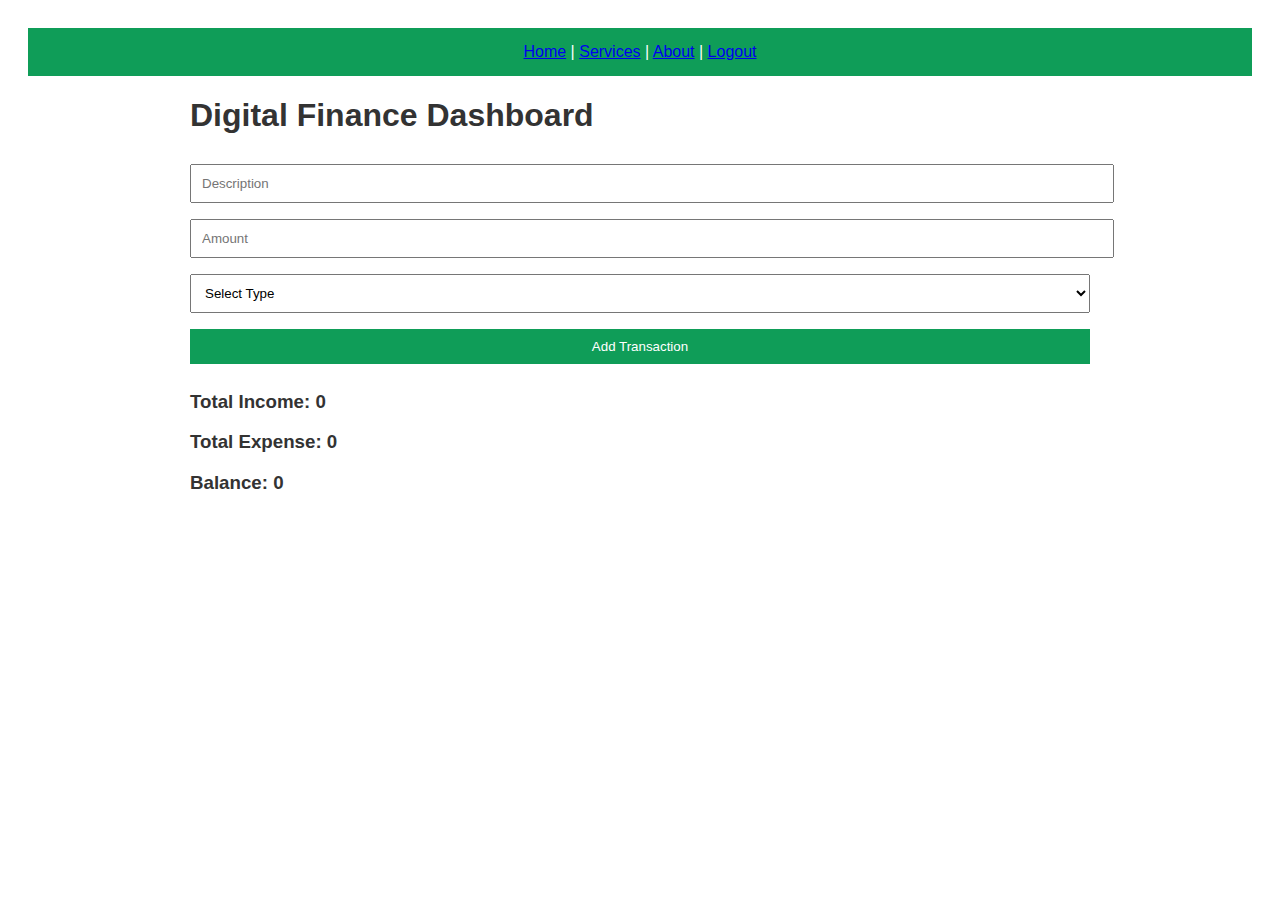
<file: index.html>
<!DOCTYPE html>
<html>
<head>
    <title>Digital Finance Dashboard</title>
    <link rel="stylesheet" href="style.css">
</head>
<body>
<header>
  <nav>
    <a href="index.html">Home</a> |
    <a href="services.html">Services</a> |
    <a href="about.html">About</a> |
    <a href="#" id="logoutBtn">Logout</a>
  </nav>
</header>

<div class="container">
    <h1>Digital Finance Dashboard</h1>
    <input type="text" id="desc" placeholder="Description">
    <input type="number" id="amount" placeholder="Amount">
    <select id="type">
        <option value="">Select Type</option>
        <option value="income">Income</option>
        <option value="expense">Expense</option>
    </select>
    <button id="addBtn">Add Transaction</button>
    <p id="message"></p>

    <div class="summary">
        <h3>Total Income: <span id="income">0</span></h3>
        <h3>Total Expense: <span id="expense">0</span></h3>
        <h3>Balance: <span id="balance">0</span></h3>
    </div>

    <ul id="list"></ul>
</div>

<script src="course.js"></script>
</body>
</html>
</file>
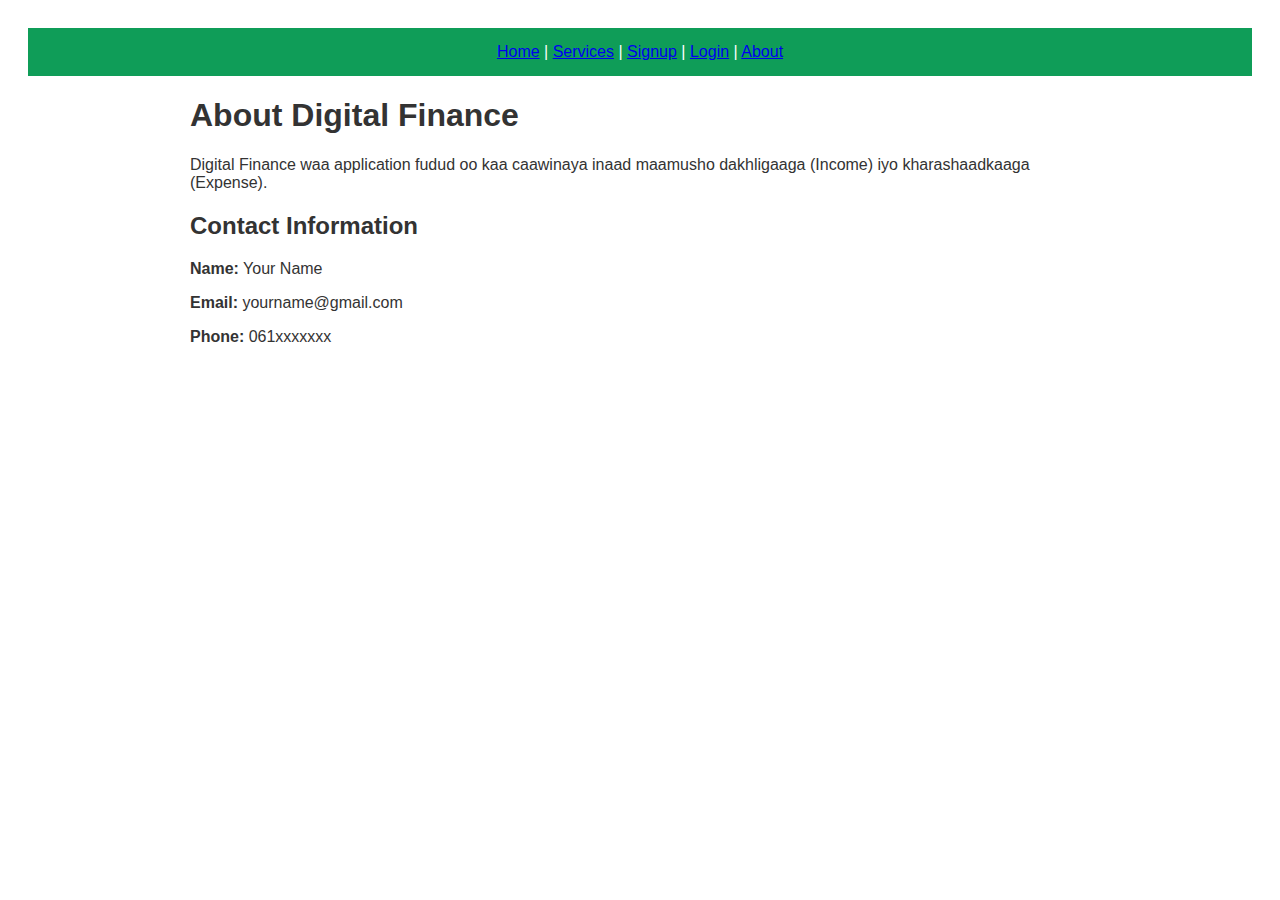
<file: About.html>
<!DOCTYPE html>
<html>
<head>
    <title>About - Digital Finance</title>
    <link rel="stylesheet" href="style.css">
</head>
<body>

<header>
  <nav>
    <a href="index.html">Home</a> |
    <a href="services.html">Services</a> |
    <a href="signup.html">Signup</a> |
    <a href="login.html">Login</a> |
    <a href="about.html">About</a>
  </nav>
</header>

<div class="container">
    <h1>About Digital Finance</h1>

    <p>
        Digital Finance waa application fudud oo kaa caawinaya
        inaad maamusho dakhligaaga (Income) iyo kharashaadkaaga (Expense).
    </p>

    <h2>Contact Information</h2>

    <div class="contact-card">
        <p><strong>Name:</strong> Your Name</p>
        <p><strong>Email:</strong> yourname@gmail.com</p>
        <p><strong>Phone:</strong> 061xxxxxxx</p>
    </div>
</div>

</body>
</html>
</file>
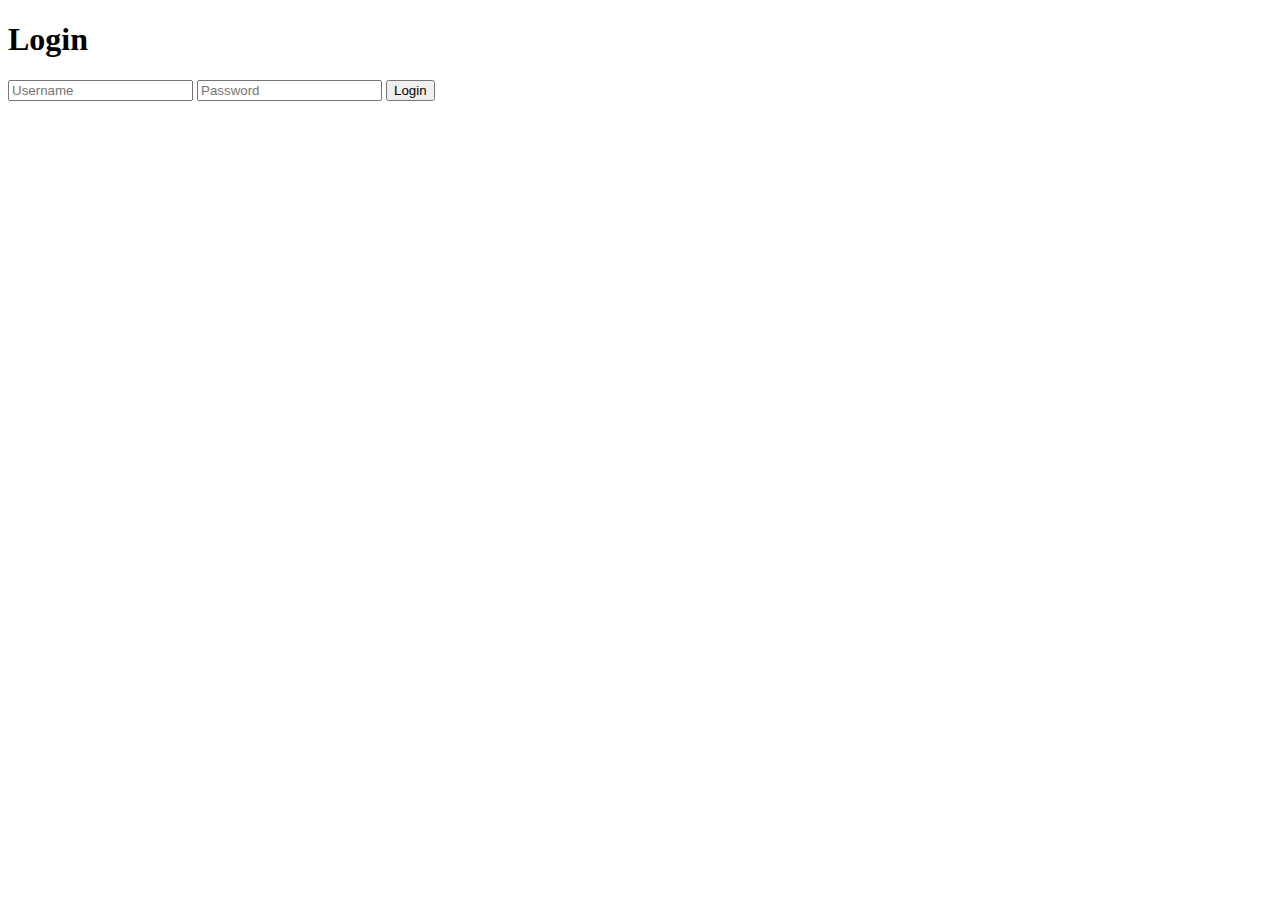
<file: Login.html>
<!DOCTYPE html>
<html>
<head>
    <title>Login</title>
</head>
<body>

<h1>Login</h1>

<input type="text" id="lname" placeholder="Username">
<input type="password" id="lpass" placeholder="Password">

<button id="loginBtn">Login</button>

<p id="lmsg"></p>

<script src="course.js"></script>
</body>
</html>
</file>
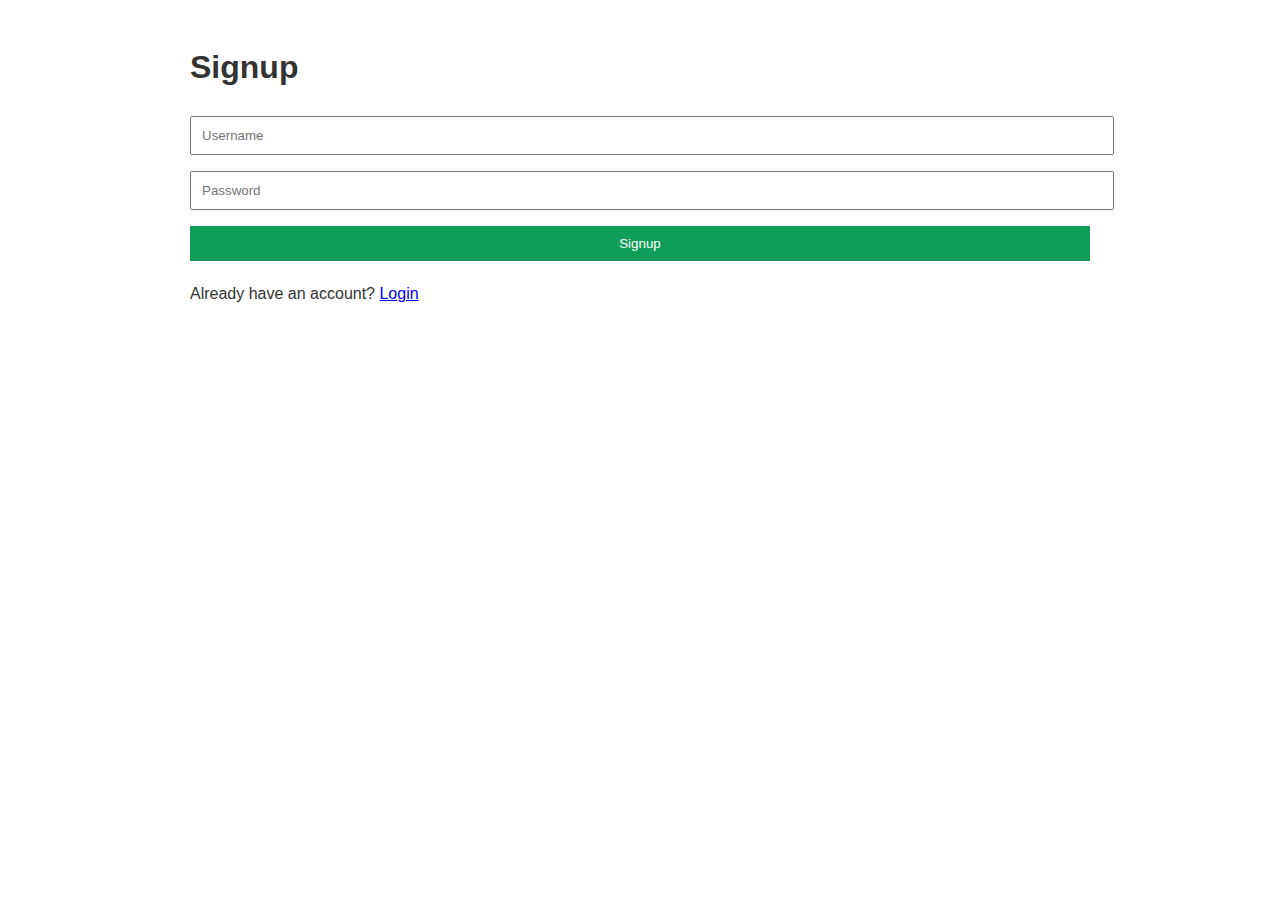
<file: signup.html>
<!DOCTYPE html>
<html>
<head>
    <title>Signup - Digital Finance</title>
    <link rel="stylesheet" href="style.css">
</head>
<body>
<div class="container">
    <h1>Signup</h1>
    <input type="text" id="sname" placeholder="Username">
    <input type="password" id="spass" placeholder="Password">
    <button id="signupBtn">Signup</button>
    <p id="smsg"></p>
    <p>Already have an account? <a href="login.html">Login</a></p>
</div>

<script src="course.js"></script>
</body>
</html>
</file>
<file: style.css>
body {
    font-family: Arial, sans-serif;
    background: #ffffff;
    color: #333;
    padding: 20px;
}

header {
    background: #0f9d58;
    color: white;
    padding: 15px;
    text-align: center;
}

.container {
    max-width: 900px;
    margin: auto;
}

.card {
    background: #f9f9f9;
    padding: 20px;
    margin: 20px 0;
    border-radius: 8px;
    box-shadow: 0 2px 6px rgba(0,0,0,0.1);
}

input, select, button {
    width: 100%;
    padding: 10px;
    margin: 8px 0;
}

button {
    background: #0f9d58;
    color: white;
    border: none;
    cursor: pointer;
}

button:hover {
    background: #0b7d45;
}
</file>
